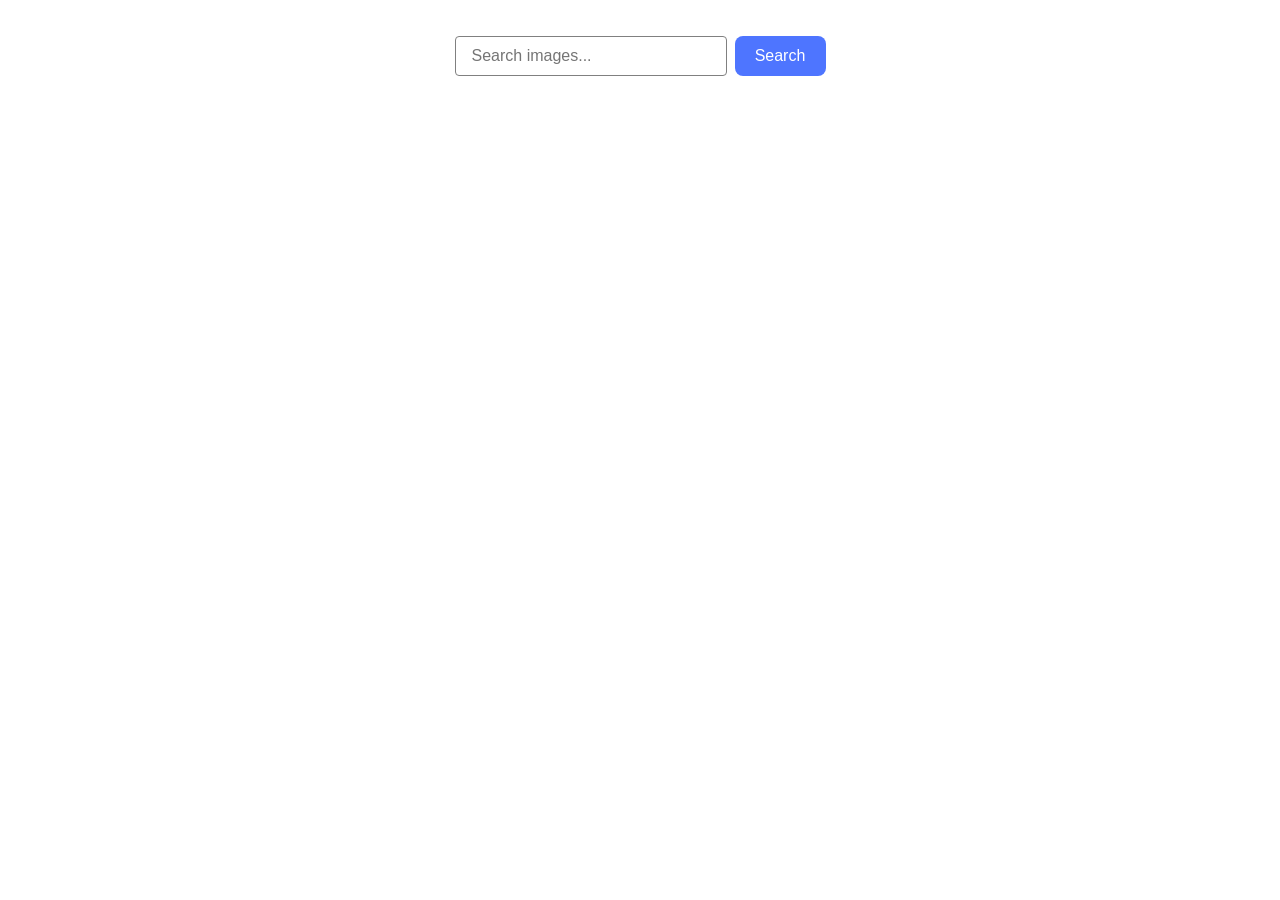
<file: src/index.html>
<!doctype html>
<!doctype html>
<html lang="en">
  <head>
    <meta charset="UTF-8" />
    <link rel="icon" type="image/svg+xml" href="/favicon.svg" />
    <meta name="viewport" content="width=device-width, initial-scale=1.0" />
    <title>Image Search</title>
    <link rel="stylesheet" href="./css/styles.css" />
  </head>
  <body>
    <form class="form">
      <label>
        <input
          type="text"
          name="search-text"
          placeholder="Search images..."
          required
        />
      </label>
      <button type="submit">Search</button>
    </form>

    <ul class="gallery"></ul>

    <button class="load-more hidden" type="button">Load more</button>

    <div class="loader hidden"></div>

    <script type="module" src="./main.js"></script>
  </body>
</html>
</file>
<file: src/css/styles.css>
/**
  |============================
  | include css partials with
  | default @import url()
  |============================
*/
/* Common styles */
@import url('./reset.css');
@import url('./base.css');

* {
  box-sizing: border-box;
}

body {
  font-family: Arial, sans-serif;
  background-color: #ffffff;
  margin: 0;
  padding: 36px 24px;
}

.form {
  display: flex;
  justify-content: center;
  gap: 8px;
  margin-bottom: 32px;
}

.form input {
  width: 272px;
  height: 40px;
  padding: 8px 16px;

  border: 1px solid #808080;
  border-radius: 4px;

  font-size: 16px;
  outline: none;
}

.form input:hover {
  border-color: #000000;
}

.form input:focus {
  border-color: #4e75ff;
}

.form button,
.load-more {
  min-width: 91px;
  height: 40px;
  padding: 8px 16px;

  border: none;
  border-radius: 8px;

  background-color: #4e75ff;
  color: #ffffff;

  font-size: 16px;
  cursor: pointer;
}

.form button:hover,
.load-more:hover {
  background-color: #6c8cff;
}

.gallery {
  display: flex;
  flex-wrap: wrap;
  gap: 24px;

  max-width: 1128px;
  margin: 0 auto;
  padding: 0;

  list-style: none;
}

.gallery-item {
  width: calc((100% - 48px) / 3);
  border: 1px solid #808080;
  background-color: #ffffff;
}

.gallery-image {
  display: block;
  width: 100%;
  height: 200px;
  object-fit: cover;
}

.gallery-info {
  display: flex;
  justify-content: space-around;
  padding: 4px 8px;
}

.gallery-info p {
  display: flex;
  flex-direction: column;
  align-items: center;

  margin: 0;

  font-size: 12px;
  line-height: 1.3;
}

.gallery-info b {
  font-size: 12px;
}

.load-more {
  display: block;
  min-width: 125px;
  margin: 32px auto 24px;
}

.loader {
  width: 48px;
  height: 48px;

  border: 5px solid #4e75ff;
  border-bottom-color: transparent;
  border-radius: 50%;

  margin: 0 auto 32px;

  animation: rotation 1s linear infinite;
}

.hidden {
  display: none;
}

@keyframes rotation {
  0% {
    transform: rotate(0deg);
  }

  100% {
    transform: rotate(360deg);
  }
}
</file>
